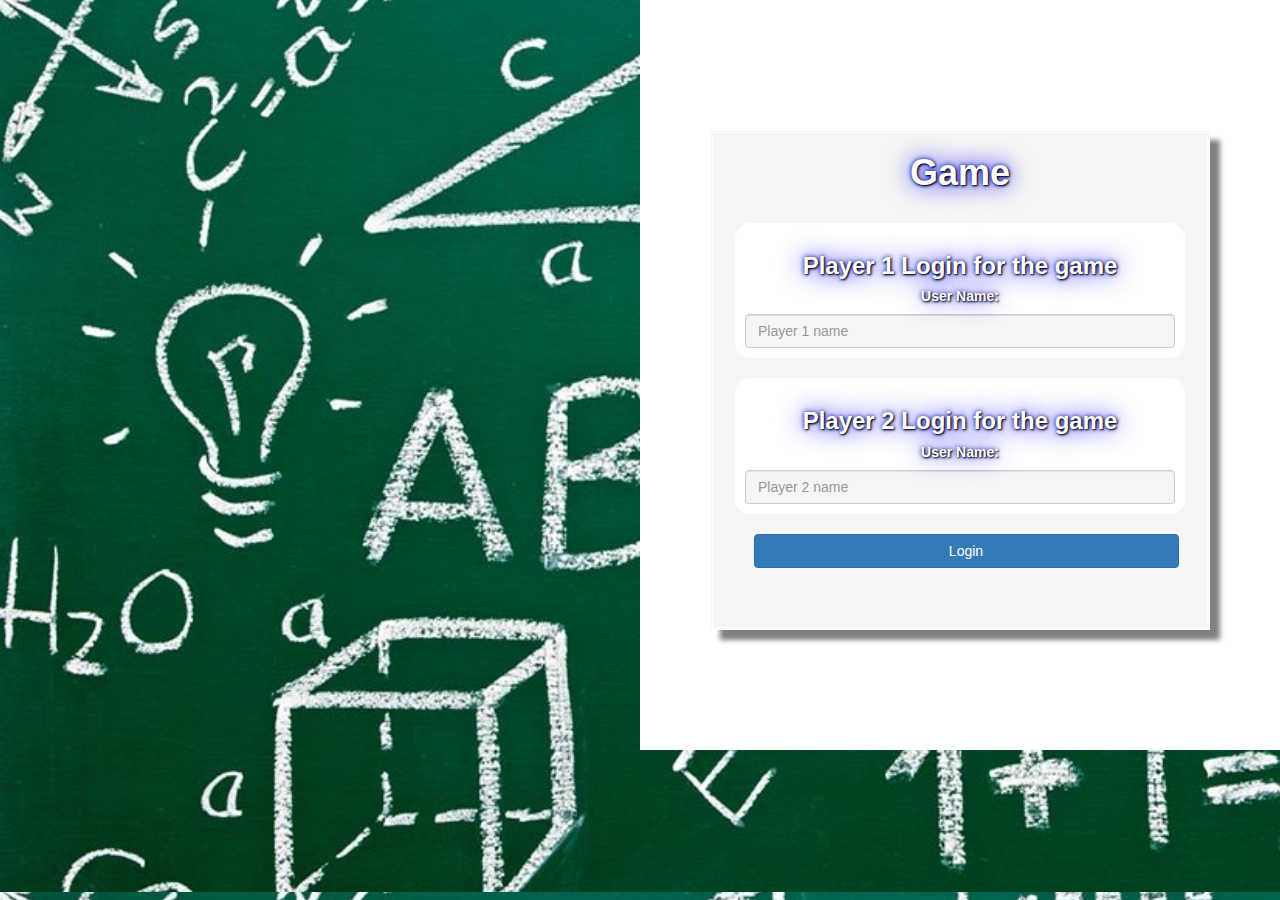
<file: index.html>
<!DOCTYPE html>
<html>
<head>
	<title>Math game</title>

<meta name="viewport" content="width=device-width, initial-scale=1">
<link rel="stylesheet" href="https://maxcdn.bootstrapcdn.com/bootstrap/3.4.0/css/bootstrap.min.css">
<script src="https://ajax.googleapis.com/ajax/libs/jquery/3.4.1/jquery.min.js"></script>
<script src="https://maxcdn.bootstrapcdn.com/bootstrap/3.4.0/js/bootstrap.min.js"></script>

<link rel="stylesheet" type="text/css" href="style.css">

<script src="main.js"></script>
</head>
<body style="background-image: url(Screenshot\ \(408\).png);">
<div style="  position: absolute; right: 150px; z-index: 100;width: 50%; height: 750px;right: 0; background-color: white;">
	<center>
		<div id="maindiv"  style=" margin-top: 130px;">
			<h1 ><b>Game</b></h1><br>
			<div class="login_div"> <h3><b>Player 1 Login for the game</b></h3> 
			<h5><b>User Name:</b></h5> <input id="ppp1" style="background-color: whitesmoke;" class="form-control" placeholder="Player 1 name" type="text"> 
			</div> <br> <div class="login_div"> <h3><b>Player 2 Login for the game</b></h3> <h5><b>User Name:</b></h5> 
				<input id="ppp2" style="background-color: whitesmoke;" class="form-control" placeholder="Player 2 name" type="text"> </div> 
			<br> <button onclick="dod()" class="btn btn-primary" style="width: 425px; margin-left: 12px;"> Login </button>
			</div>
	</center></div>
</body>
</html>
</file>
<file: style.css>
body
{
	overflow-y: hidden;
	overflow-x: hidden;
}

	.login_div
	{
		background: white;
		padding: 10px;
		float: none;
		border-radius: 15px;
		width: 450px;
	}


#player1_name , #player2_name
{
	display: inline-block;
	margin-left: 20px;
}
#word
{
	width: 60%;
}
#word_display
{
	letter-spacing: 5px;
}
#output
{
background: white;
border-radius: 10px;
border-top: 10px solid #AA4465;
padding: 10px;
float: none;
text-align: left;
}
#maindiv{
	background-color: whitesmoke;
	height: 500px;
	width: 500px;
	border-style: double;
	box-shadow: 10px 10px 5px grey;
	color: white;
	text-shadow: 1px 1px 2px black, 0 0 25px blue, 0 0 5px darkblue;
}
</file>
